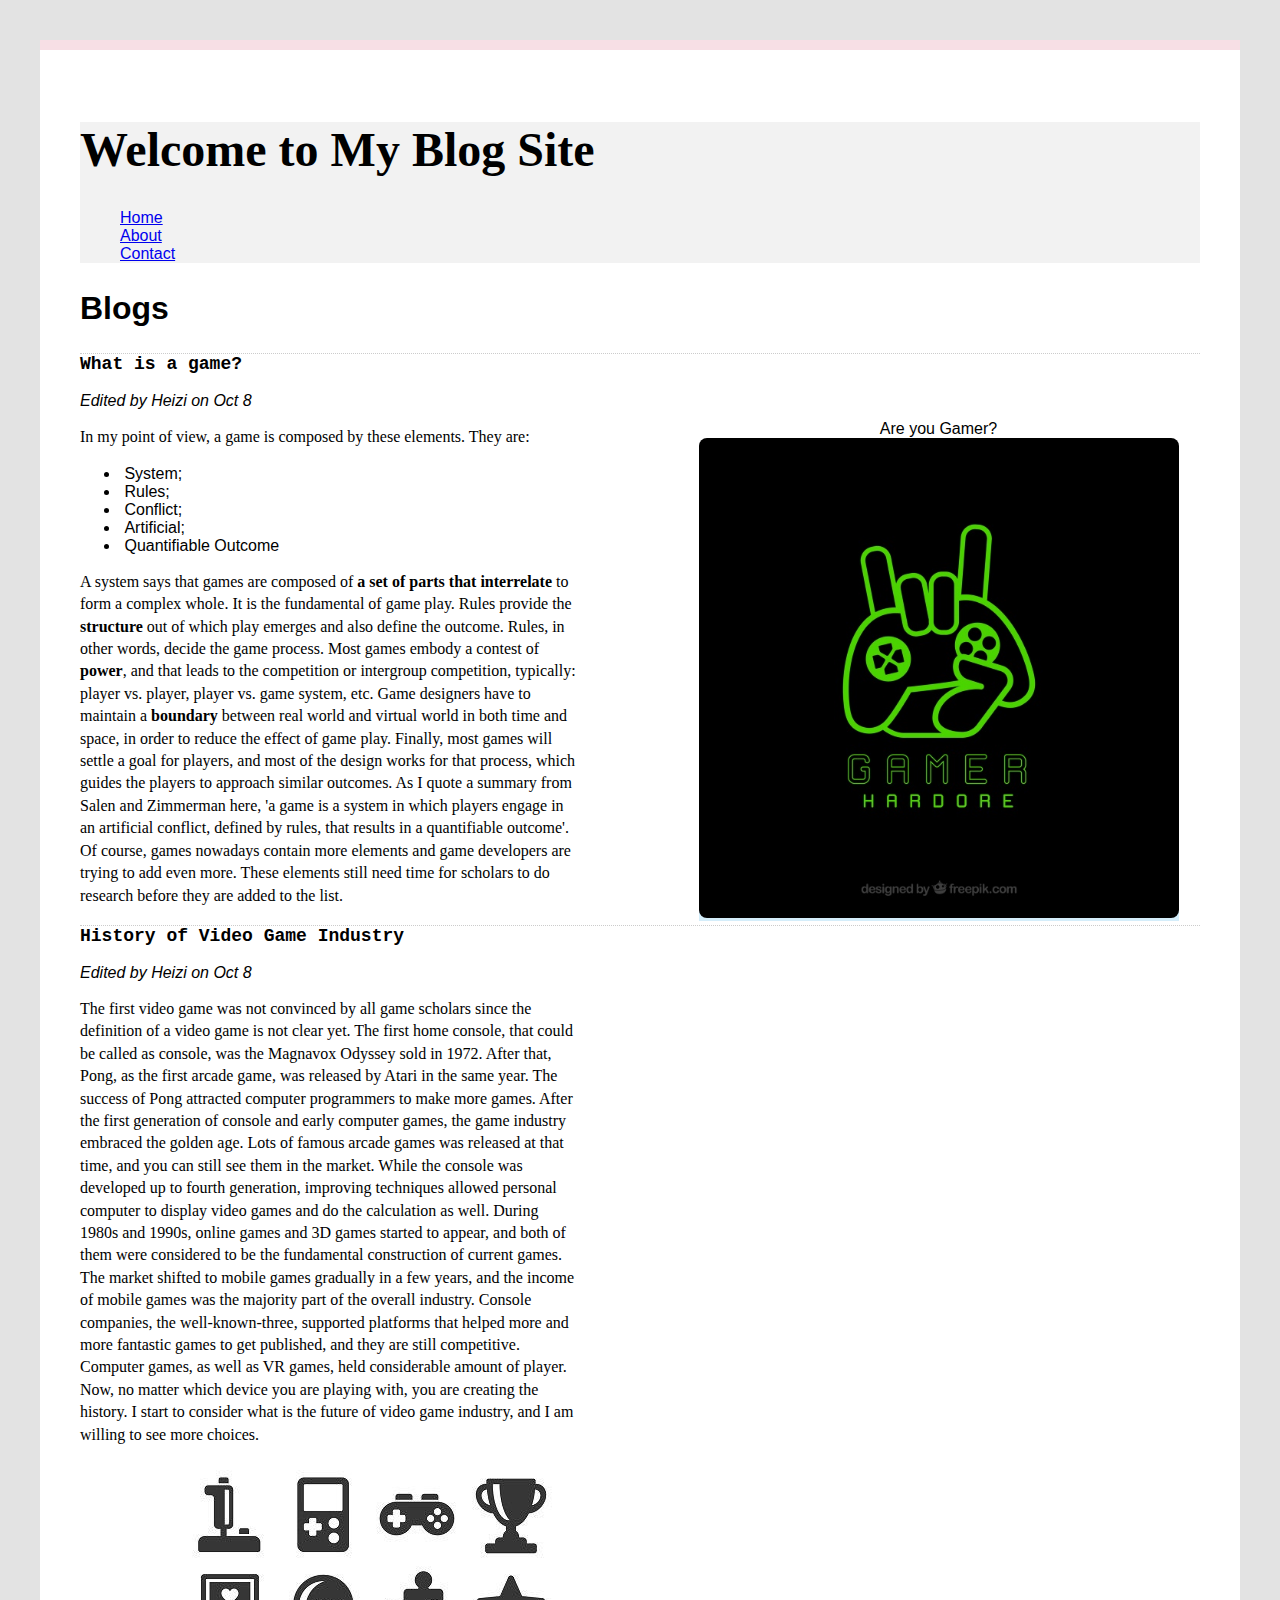
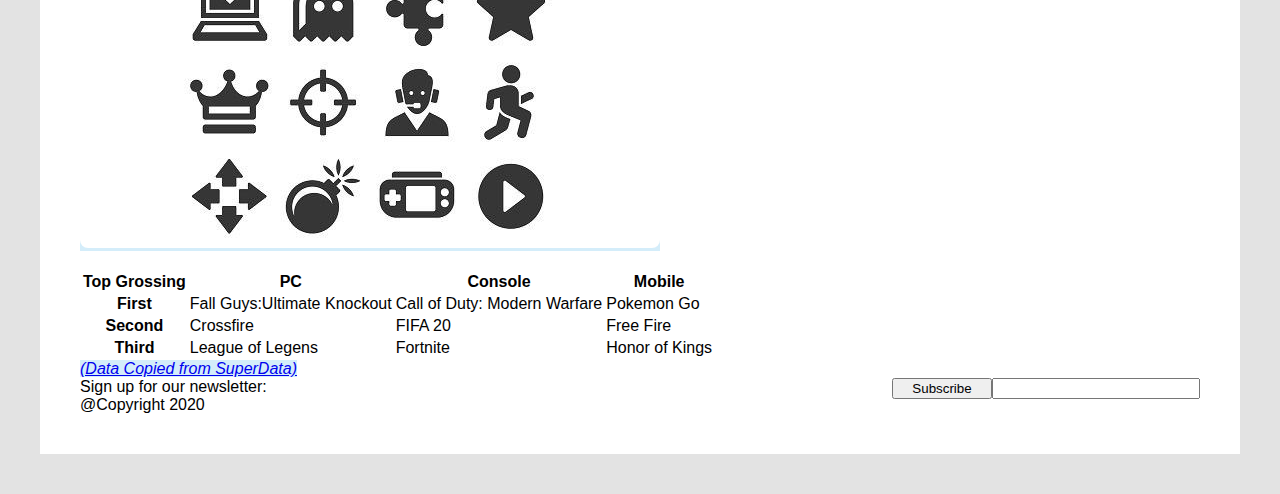
<file: index.html>
<!DOCTYPE html>
<html lang="en">
    <head>
        <meta charset="UTF-8">
        <meta name="viewport" content="width=device-width, initial-scale=1.0">
        <link rel="stylesheet" href="style.css">
        <title>Main</title>
    </head>
    <body>
        <header class="page-header">
            <h1 id="Blog-Site">
                Welcome to My Blog Site
            </h1>
            <nav>
                <ul>
                <li><a href="index.html" class="NavMenu">Home</a></li>
                <li><a href="about.html" class="NavMenu">About</a></li>
                <li><a href="contact.html" class="NavMenu">Contact</a></li>
                </ul>
            </nav>
        </header>
        <h2>
            Blogs
        </h2>
        <article>
            <h3 class="BlogHeader">
                What is a game?
            </h3>
            <address class="BlogInfo">
                Edited by Heizi on <time datetime="2020-10-08">Oct 8</time>
            </address>
            <div class="float-content">
                Are you Gamer?
                <a href="https://www.freepik.com/free-vector/video-game-logo-template-with-joystick_2385705.htm">
                    <img src="Game_Logo.jpg" width="480" height="480" alt="Gamer Logo">
                </a>
            </div>
            <p class="BlogContent">
                In my point of view, a game is composed by these elements. They are:
            </p>
            <ul class="BlogList">
                <li>&nbsp;System;</li>
                <li>&nbsp;Rules;</li>
                <li>&nbsp;Conflict;</li>
                <li>&nbsp;Artificial;</li>
                <li>&nbsp;Quantifiable Outcome</li>
            </ul>
            <p class="BlogContent">
                A system says that games are composed of <b>a set of parts that interrelate</b> to form a complex whole. It is the fundamental of game play. Rules provide the <b>structure</b> out of which play emerges and also define the outcome. Rules, in other words, decide the game process. Most games embody a contest of <b>power</b>, and that leads to the competition or intergroup competition, typically: player vs. player, player vs. game system, etc. Game designers have to maintain a <b>boundary</b> between real world and virtual world in both time and space, in order to reduce the effect of game play. Finally, most games will settle a goal for players, and most of the design works for that process, which guides the players to approach similar outcomes. As I quote a summary from Salen and Zimmerman here, 'a game is a system in which players engage in an artificial conflict, defined by rules, that results in a quantifiable outcome'. Of course, games nowadays contain more elements and game developers are trying to add even more. These elements still need time for scholars to do research before they are added to the list.
            </p>
        </article>
        <article>
            <h3 class="BlogHeader">
                History of Video Game Industry
            </h3>
            <address class="BlogInfo">
                Edited by Heizi on <time datetime="2020-10-08">Oct 8</time>
            </address>
            <p class="BlogContent">
                The first video game was not convinced by all game scholars since the definition of a video game  is not clear yet. The first home console, that could be called as console, was the Magnavox Odyssey sold in 1972. After that, Pong, as the first arcade game, was released by Atari in the same year. The success of Pong attracted computer programmers to make more games. After the first generation of console and early computer games, the game industry embraced the golden age. Lots of famous arcade games was released at that time, and you can still see them in the market.
                While the console was developed up to fourth generation, improving techniques allowed personal computer to display video games and do the calculation as well. During 1980s and 1990s, online games and 3D games started to appear, and both of them were considered to be the fundamental construction of current games. The market shifted to mobile games gradually in a few years, and the income of mobile games was the majority part of the overall industry. Console companies, the well-known-three, supported platforms that helped more and more fantastic games to get published, and they are still competitive. Computer games, as well as VR games, held considerable amount of player. Now, no matter which device you are playing with, you are creating the history. I start to consider what is the future of video game industry, and I am willing to see more choices.
            </p>
            <p>
                <a href="https://www.pinterest.com/pin/743234744731720171/" title="pic-source">
                    <img src="Game_Icon.jpg" width="580" height="386" alt="Game Icon">
                </a>
            </p>
        </article>
        <table>
            <tr>
                <th>Top Grossing</th>
                <th>PC</th>
                <th>Console</th>
                <th>Mobile</th>
            </tr>
            <tr>
                <th>First</th>
                <td>Fall Guys:Ultimate Knockout</td>
                <td>Call of Duty: Modern Warfare</td>                <td>Pokemon Go</td>
            </tr>
            <tr>
                <th>Second</th>
                <td>Crossfire</td>
                <td>FIFA 20</td>
                <td>Free Fire</td>
            </tr>
            <tr>
                <th>Third</th>
                <td>League of Legens</td>
                <td>Fortnite</td>
                <td>Honor of Kings</td>
            </tr>
        </table>
        <a href="https://www.superdataresearch.com/blog/worldwide-digital-games-market" title="pic-source">
                <em>
                    (Data Copied from SuperData)
                </em>
        </a>
        <form>
            <label>
                Sign up for our newsletter:
                <input type="text">
            </label>
            <button>
                Subscribe
            </button>
        </form>
        <footer>
                @Copyright 2020
        </footer>
    </body>
</html>
</file>
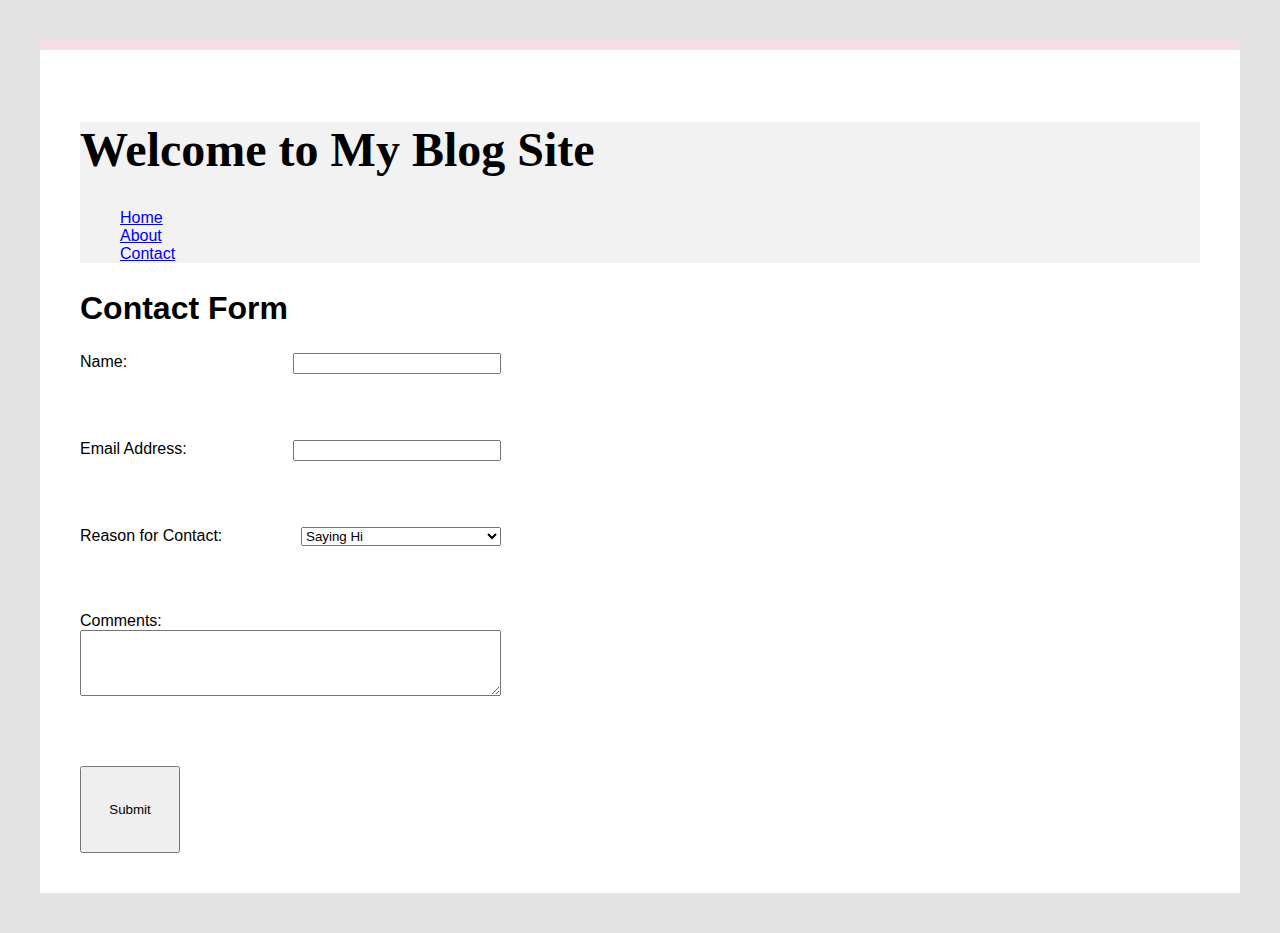
<file: contact.html>
<!DOCTYPE html>
<html lang="en">
<head>
    <meta charset="UTF-8">
    <meta name="viewport" content="width=device-width, initial-scale=1.0">
    <link rel="stylesheet" href="style.css">
    <title>Contact</title>
</head>
<body>
    <header class="page-header">
        <h1 id="Blog_Site" class="section-heading">
            Welcome to My Blog Site
        </h1>
        <nav class ="section-NavMenus">
            <ul>
                <li><a href="index.html" class="NavMenu">Home</a></li>
                <li><a href="about.html" class="NavMenu">About</a></li>
                <li><a href="contact.html" class="NavMenu">Contact</a></li>
            </ul>
        </nav>
    </header>
    <h2>
        Contact Form
    </h2>
    <form class="contact-form">
        <label class="label">Name:
            <input type="text">
        </label >
        <label class="label">Email Address:
            <input type="email">
        </label>
        <label class="label">Reason for Contact:
            <select id="reason" name="reason">
                <option value="Saying Hi">Saying Hi</option>
                <option value="Looking for a contractor">Looking for a contractor</option>
                <option value="Interested in an interview">Interested in an interview</option>
            </select>
        </label>
        <label class="label">Comments:
            <textarea id="comment" name="comment" rows="4" cols="50"></textarea>
        </label>
        <button>
            Submit
        </button>
    </form>
</body>
</html>
</file>
<file: style.css>
html{
    background: #e3e3e3;
}

body{
    font-family: Arial, Helvetica, sans-serif;
    margin: 40px;
    padding: 40px;
    color: #000000;;
    border-top: 10px solid #F7DFE5;
    background: #ffffff;
}

h1{
    font-family: Georgia, 'Times New Roman', Times, serif;
    font-size: 3em;
    border-bottom: 1px;
}

h2{
    font-family: 'Trebuchet MS', 'Lucida Sans Unicode', 'Lucida Grande', 'Lucida Sans', Arial, sans-serif;
    font-size: 2em;
}

h3{
    font-family: 'Courier New', Courier, monospace;
    font-size: large;
}

p{
    line-height: 1.4em;
    width: 500px;
    border-top: 1px;
}

.BlogContent{
    font-family: 'Times New Roman', Times, serif;
    border-top: 1px ;
    border-bottom: 2px ;
    font-size: medium;
}

.BlogHeader{
    border-top: 1px dotted #ccc;
}

img{
    border-radius:8px
}

a[href*="https"]{
    background-color: #D4EDFA;
}

.page-header{
    position: sticky;
    top: 0;
    background: #f2f2f2;
}

.contact-form{
    display: grid;
    height: 500px;
    width: 400px;
}

nav ul{
    list-style: none;
    text-align: left;
}

input{
    float: right;
    width: 200px;
}

select{
    float: right;
    width: 200px;
}

button{
    float: right;
    width: 100px;
}

section{
    display: flex;
}

.info{
    padding: 10px;
    margin: 10px
}

.info:nth-of-type(1){
    flex: 2;
}

.info:nth-of-type(2){
    flex:2;
}

.float-content{
    width: 503px;
    float: right;
    margin: 0;
    padding: 10px;
    border-top: 1px;
    border-bottom: 1px;
    text-align: center;
}

.float-content img{
    border-top: 2px;
    border-bottom: 2px;
}

@media (max-width: 400px){
    body{
        background: lightpink;
    }
}
</file>
